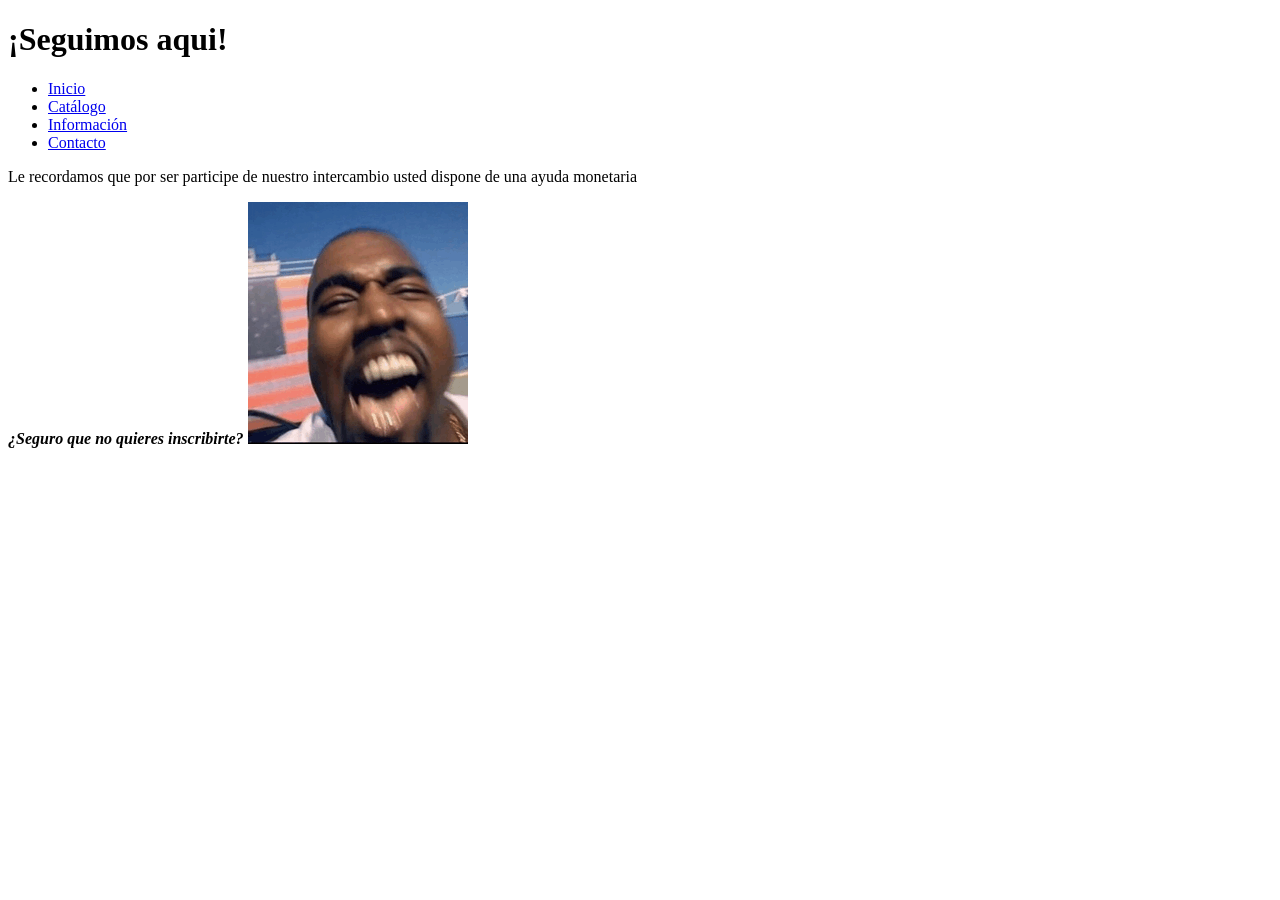
<file: target/classes/index.html>
<!DOCTYPE html>
<html lang="es">
    <nav> </nav>
<head>
    <meta charset="UTF-8">
    <meta name="viewport" content="width=device-width, initial-scale=1.0">
    <title>Intercambio internacional</title>
</head>
<body>
    <h1>¡Seguimos aqui!</h1>
    <nav>
        <ul>
            <li><a href="index.html">Inicio</a></li>
            <li><a href="catalogo.html">Catálogo</a></li>
            <li><a href="info.html">Información</a></li>
            <li><a href="contacto.html">Contacto</a></li>
        </ul>
    </nav>
     
   
    <p>Le recordamos que por ser participe de nuestro intercambio usted dispone de una ayuda monetaria</p>
<p1><strong><em>¿Seguro que no quieres inscribirte? </em></strong></p1> 

    <img src="img/kanye-kanye-west.gif" alt ="Imagen sobre una fotografia de uno de nuestros integrantes"

    
</body>
</html>
</file>
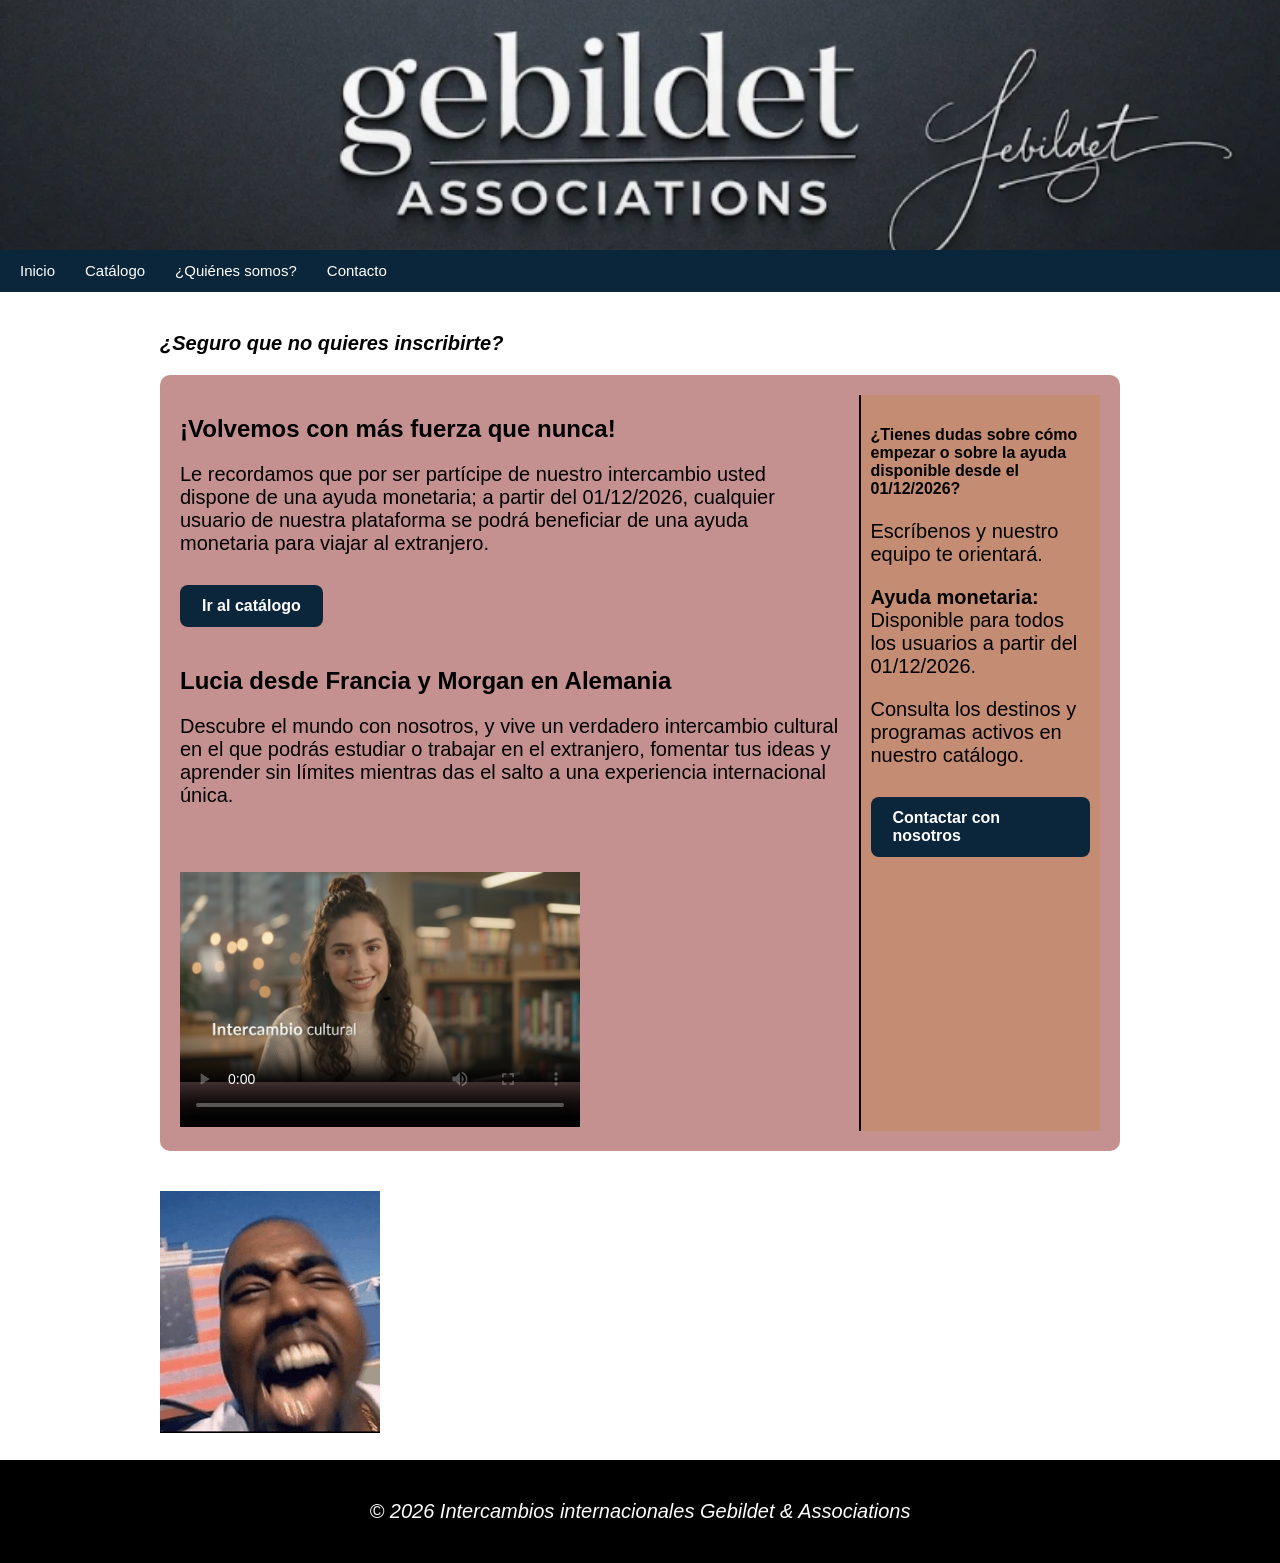
<file: intercambio/target/classes/index.html>
<!DOCTYPE html>
<html lang="es">
<head>
    <meta charset="UTF-8">
    <meta name="viewport" content="width=device-width, initial-scale=1.0">
    <link rel="stylesheet" href="css/style.css">
    <title>Intercambio internacional - Gebildet &amp; Associations</title>
    <link rel="icon" type="image/x-icon" href="icono/icono.ico">
</head>
<body>

    <header>
        <div class="cabecera">
            <img src="img/cabeccera.png" alt="Logo Gebildet & Associations" class="logo-nav">
        </div>

        <nav aria-label="Navegación principal">
            <ul>
                <li><a href="index.html">Inicio</a></li>
                <li><a href="catalogo.html">Catálogo</a></li>
                <li><a href="info.html">¿Quiénes somos?</a></li>
                <li><a href="contacto.html">Contacto</a></li>
            </ul>
        </nav>
    </header>

    <div class="contenedor">
        <p><strong><em>¿Seguro que no quieres inscribirte?</em></strong></p>

        <main>
            <section id="Novedades">
                <h2>¡Volvemos con más fuerza que nunca!</h2>
                <p>Le recordamos que por ser partícipe de nuestro intercambio usted dispone de una ayuda monetaria; a partir del 01/12/2026, cualquier usuario de nuestra plataforma se podrá beneficiar de una ayuda monetaria para viajar al extranjero.</p>

                <a href="catalogo.html" class="btn-catalogo">Ir al catálogo</a>

                <article>
                    <h2>Lucia desde Francia y Morgan en Alemania</h2>
                    <p>Descubre el mundo con nosotros, y vive un verdadero intercambio cultural en el que podrás estudiar o trabajar en el extranjero, fomentar tus ideas y aprender sin límites mientras das el salto a una experiencia internacional única.</p>
                </article>

                <video controls poster="img/img-cabe-video.png" width="400" height="300">
                    <source src="video/video_muestra.mp4" type="video/mp4">
                    Tu navegador no soporta la reproducción de vídeos.
                </video>

                
            </section>

            <aside>
                <h4>¿Tienes dudas sobre cómo empezar o sobre la ayuda disponible desde el 01/12/2026?</h4>
                <p><strong ></strong>Escríbenos y nuestro equipo te orientará.</p>
                <p><strong>Ayuda monetaria:</strong> Disponible para todos los usuarios a partir del 01/12/2026.</p>
                <p>Consulta los destinos y programas activos en nuestro catálogo.</p>
                <a href="contacto.html" class="btn-catalogo">Contactar con nosotros</a>
            </aside>
        </main>

        <img src="img/kanye-kanye-west.gif" alt="Imagen sobre una fotografía de uno de nuestros integrantes" style="max-width: 100%; height: auto; margin-top: 20px;">
    </div>

    <footer class="footer">
        <p>© 2026 Intercambios internacionales Gebildet &amp; Associations</p>
    </footer>

</body>
</html>
</file>
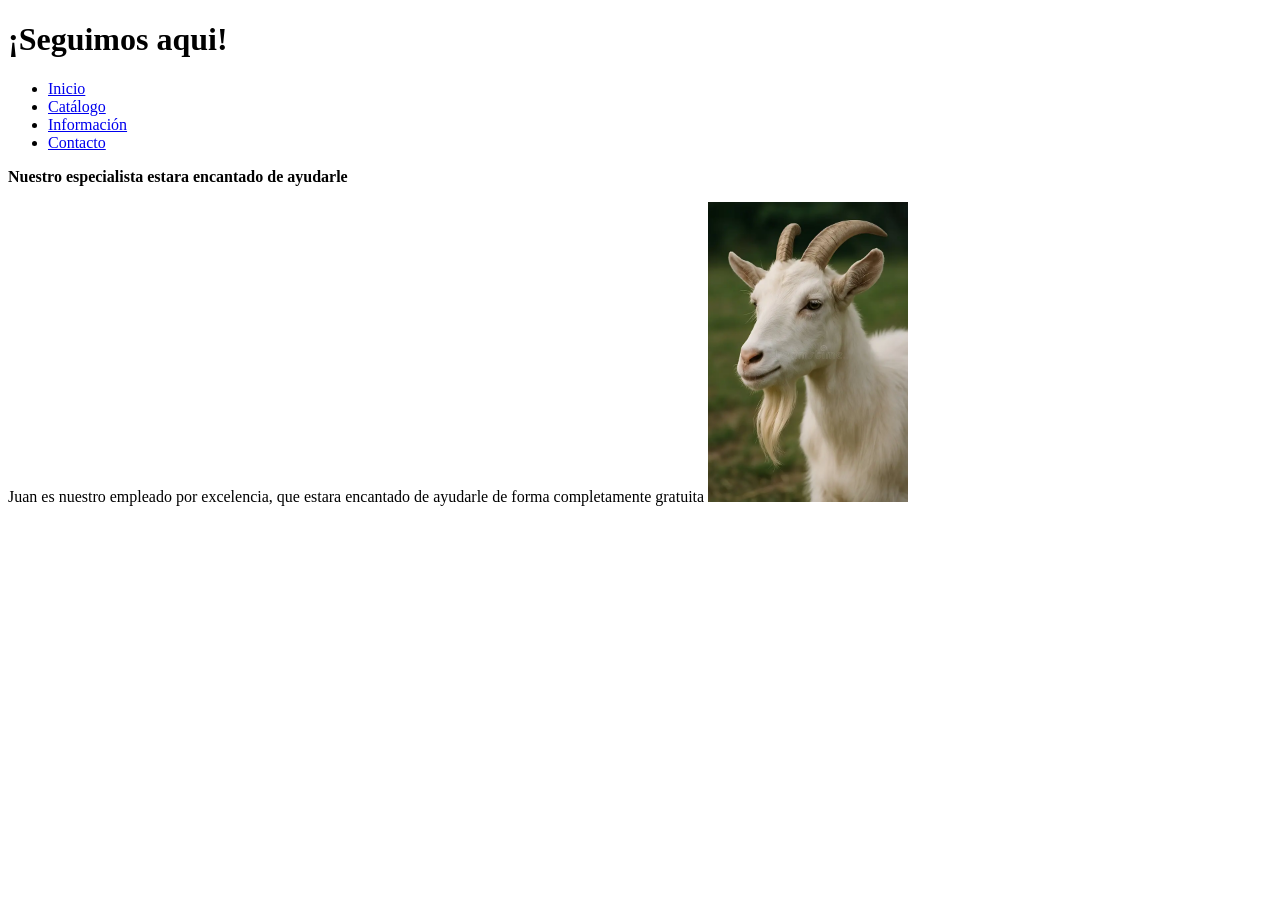
<file: target/classes/contacto.html>
<!DOCTYPE html>
<html lang="es">
<head>
    <meta charset="UTF-8">
    <meta name="viewport" content="width=device-width, initial-scale=1.0">
    <title>Informacion</title>
    
</head>
<body>
    <h1>¡Seguimos aqui!</h1>
    <nav>
        <ul>
            <li><a href="index.html">Inicio</a></li>
            <li><a href="catalogo.html">Catálogo</a></li>
            <li><a href="info.html">Información</a></li>
            <li><a href="contacto.html">Contacto</a></li>
        </ul>
    </nav>

    <p><strong>Nuestro especialista estara encantado de ayudarle </strong></p>
    <p1>Juan es nuestro empleado por excelencia, que estara encantado de ayudarle de forma completamente gratuita</p1>
    <img src="img/cabra.webp" width="200"
</body>
</html>
</file>
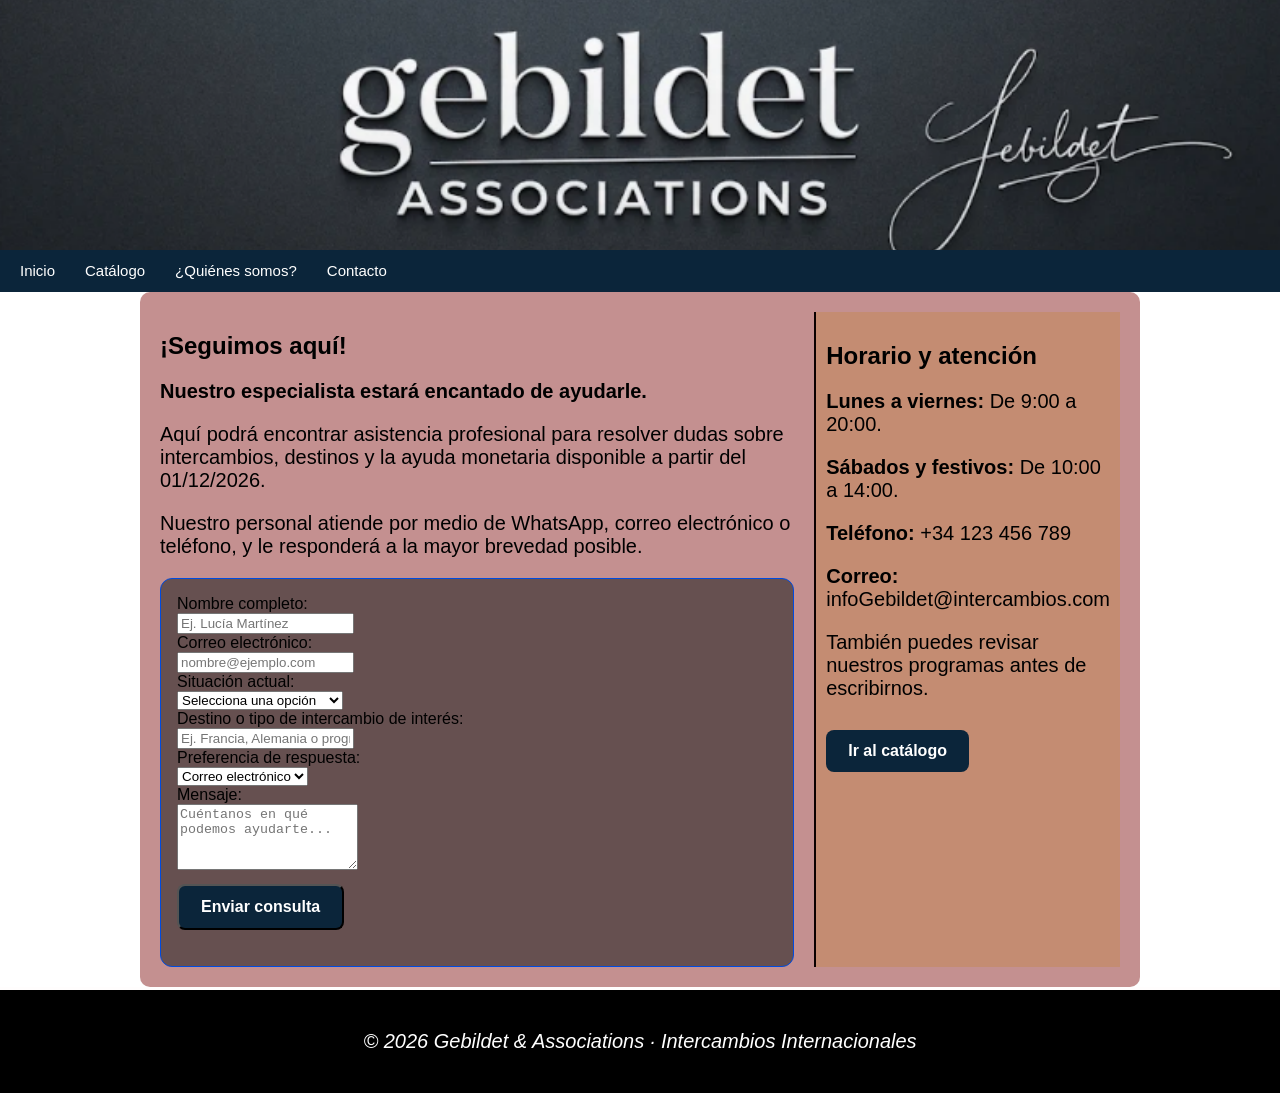
<file: intercambio/target/classes/contacto.html>
<!DOCTYPE html>
<html lang="es">
<head>
    <meta charset="UTF-8">
    <meta name="viewport" content="width=device-width, initial-scale=1.0">
    <link rel="stylesheet" href="css/style.css">
    <link rel="icon" type="image/x-icon" href="icono/icono.ico">
    <title>Contacto - Gebildet &amp; Associations</title>
</head>
<body>
    <header>
        <div class="cabecera">
            <img src="img/cabeccera.png" alt="Gebildet Associations - Intercambios Internacionales" class="logo-nav">
        </div>
        <nav aria-label="Navegación principal">
            <ul>
                <li><a href="index.html">Inicio</a></li>
                <li><a href="catalogo.html">Catálogo</a></li>
                <li><a href="info.html">¿Quiénes somos?</a></li>
                <li><a href="contacto.html">Contacto</a></li>
            </ul>
        </nav>
    </header>

    <main class="contenedor">
        <section id="Formulario-contacto">
            <h1>¡Seguimos aquí!</h1>
            <p><strong>Nuestro especialista estará encantado de ayudarle.</strong></p>
            <p>Aquí podrá encontrar asistencia profesional para resolver dudas sobre intercambios, destinos y la ayuda monetaria disponible a partir del 01/12/2026.</p>
            <p>Nuestro personal atiende por medio de WhatsApp, correo electrónico o teléfono, y le responderá a la mayor brevedad posible.</p>

            <form action="/enviar" method="post" class="tarjeta">
                <div>
                    <label for="nombre">Nombre completo:</label><br>
                    <input type="text" id="nombre" name="nombre" placeholder="Ej. Lucía Martínez" required>
                </div>

                <div>
                    <label for="email">Correo electrónico:</label><br>
                    <input type="email" id="email" name="email" placeholder="nombre@ejemplo.com" required>
                </div>

                <div>
                    <label for="situacion-actual">Situación actual:</label><br>
                    <select id="situacion-actual" name="situacion_actual" required>
                        <option value="" selected disabled>Selecciona una opción</option>
                        <option value="estudiando">Estudiando</option>
                        <option value="trabajando">Trabajando</option>
                        <option value="ambos">Estudiando y trabajando</option>
                    </select>
                </div>

                <div>
                    <label for="destino">Destino o tipo de intercambio de interés:</label><br>
                    <input type="text" id="destino" name="destino" placeholder="Ej. Francia, Alemania o programa general">
                </div>

                <div>
                    <label for="canal">Preferencia de respuesta:</label><br>
                    <select id="canal" name="canal">
                        <option value="correo">Correo electrónico</option>
                        <option value="whatsapp">WhatsApp</option>
                        <option value="telefono">Teléfono</option>
                    </select>
                </div>

                <div>
                    <label for="mensaje">Mensaje:</label><br>
                    <textarea id="mensaje" name="mensaje" rows="4" placeholder="Cuéntanos en qué podemos ayudarte..." required></textarea>
                </div>

                <div>
                    <button type="submit" class="btn-catalogo">Enviar consulta</button>
                </div>
            </form>
        </section>

        <aside>
            <h2>Horario y atención</h2>
            <p><strong>Lunes a viernes:</strong> De 9:00 a 20:00.</p>
            <p><strong>Sábados y festivos:</strong> De 10:00 a 14:00.</p>
            <p><strong>Teléfono:</strong> +34 123 456 789</p>
            <p><strong>Correo:</strong> infoGebildet@intercambios.com</p>
            <p>También puedes revisar nuestros programas antes de escribirnos.</p>
            <a href="catalogo.html" class="btn-catalogo">Ir al catálogo</a>
        </aside>
    </main>

    <footer class="footer">
        <p>© 2026 Gebildet &amp; Associations · Intercambios Internacionales</p>
    </footer>
</body>
</html>
</file>
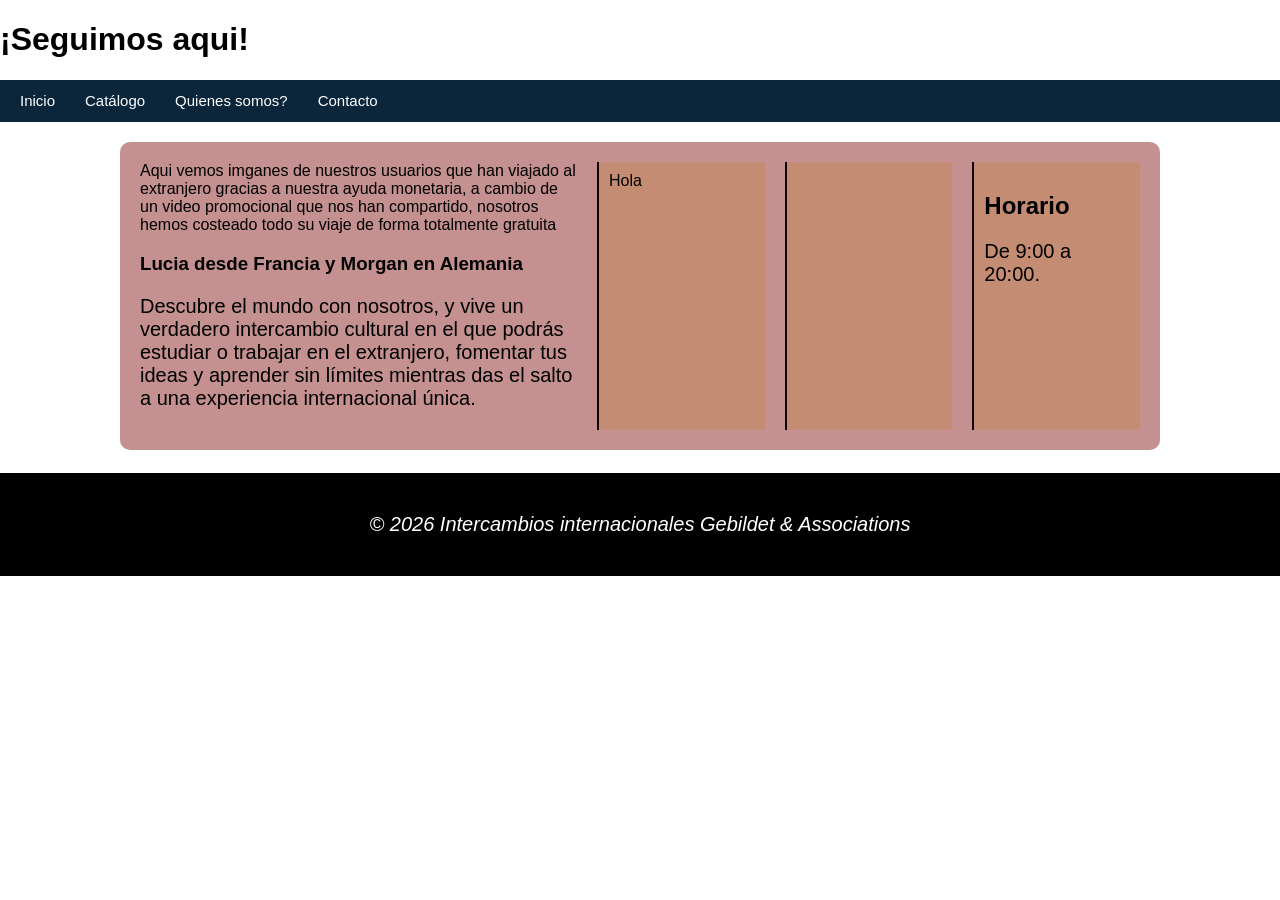
<file: intercambio/target/classes/info.html>
<!DOCTYPE html>
<html lang="en">
<head>
    <meta charset="UTF-8">
    <meta name="viewport" content="width=device-width, initial-scale=1.0">
    <link rel="stylesheet" href="css/style.css">
    <link rel="icon" type="image/x-icon" href="icono/icono.ico"> 
    <title>Informacion</title>
</head>
<body>
 <h1>¡Seguimos aqui!</h1>
    <nav>
        <ul>
            <li><a href="index.html">Inicio</a></li>
            <li><a href="catalogo.html">Catálogo</a></li>
            <li><a href="info.html">Quienes somos?</a></li>
            <li><a href="contacto.html">Contacto</a></li>
        </ul>
    </nav>

     <main> 
            <section id="Novedades">
               <div>
                Aqui vemos imganes de nuestros usuarios que han viajado al extranjero gracias a nuestra ayuda monetaria, a cambio de un video promocional que nos han compartido, nosotros hemos costeado todo su viaje de forma totalmente gratuita
               </div>
                <article>
                    <h3>Lucia desde Francia y Morgan en Alemania</h3>
                    <p>Descubre el mundo con nosotros, y vive un verdadero intercambio cultural en el que podrás estudiar o trabajar en el extranjero, fomentar tus ideas y aprender sin límites mientras das el salto a una experiencia internacional única.</p>
                </article>
            </section>
            <aside>
                Hola
            </aside>
            <aside>

            </aside>
            <aside>
                <h2>Horario</h2>
                <p>De 9:00 a 20:00.</p>
            </aside>
        </main>
     
    
</body>
 <footer class="footer">
        <p>© 2026 Intercambios internacionales Gebildet & Associations</p>
    </footer>
</html>
</file>
<file: intercambio/target/classes/css/style.css>
body {
    margin: 0;
    padding: 0;
    background-color: rgb(255, 255, 255);
    font-family: "Poppins", Arial, sans-serif;
}

header {
    width: 100%;
    margin: 0;
    padding: 0;
    background-color: #181c20;
}

.cabecera-principal {
    width: 100%;
    margin: 0;
    padding: 0;
    display: flex;
    flex-direction: column;
}

.banner-img {
    width: 100%;
    height: auto;
    display: block;
    object-fit: cover;
}

.cabecera {
    width: 100%;
    max-width: none;
    margin: 0;
    padding: 0;
    background-color: #181c20;
    display: flex;
    align-items: center;
    justify-content: center;
    box-sizing: border-box;
    overflow: hidden;
}

.logo-nav {
    width: 100%;
    max-width: none;
    height: auto;
    max-height: 250px;
    object-fit: cover;
    object-position: center;
    display: block;
    margin: 0;
}

nav {
    background-color: #0b253a; 
    width: 100%;
    padding: 12px 20px;
    box-sizing: border-box; 
}

nav ul {
    list-style-type: none;
    display: flex;
    gap: 30px; 
    margin: 0;
    padding: 0;
    justify-content: flex-start; 
}

nav ul li a {
    color: #ffffff;
    text-decoration: none;
    font-family: "Poppins", Arial, sans-serif;
    font-size: 15px;
    font-weight: 500;
    transition: color 0.3s ease;
}

nav ul li a:hover, 
nav ul li a:active, 
nav ul li a:focus {
    color: #48cae4; 
    text-decoration: underline;
}

.contenedor {
    max-width: 1000px;
    width: 90%;
    margin: 0 auto;
    padding: 20px;
    box-sizing: border-box;
}

p {
    font-size: 20px; 
    color: rgb(0, 0, 0); 
    font-family: "Poppins", sans-serif;
}

main {
    background-color: rgba(138, 34, 34, 0.5);
    border-radius: 10px;
    padding: 20px;
    margin: 20px auto;
    max-width: 1000px;
    display: flex; 
    gap: 20px;    
}

section#Novedades {
    flex: 3;    
}

aside {
    flex: 1;    
    background-color: #c48c72;
    padding: 10px;
    border-left: 2px solid #0a0000;
}

.tarjeta {
    background: #665050;
    border: 1px solid #004be0;
    border-radius: 12px;
    padding: 16px;
}

footer,
.footer {
    background-color: #000000;
    padding: 20px;
    text-align: center;
    color: #ffffff;
    font-style: italic;
    border-top: 3px solid #fffdfd;
}

footer p,
footer a,
footer span,
footer li,
.footer p,
.footer a,
.footer span,
.footer li {
    color: #ffffff;
}

.btn-catalogo {
    display: inline-block;
    background-color: #0b253a;
    color: #ffffff;
    text-decoration: none;
    padding: 12px 22px;
    border-radius: 8px;
    font-weight: 600;
    font-size: 16px;
    margin: 10px 0 20px;
    transition: background-color 0.3s ease, color 0.3s ease;
}

.btn-catalogo:hover,
.btn-catalogo:focus {
    background-color: #48cae4;
    color: #0b253a;
}
</file>
